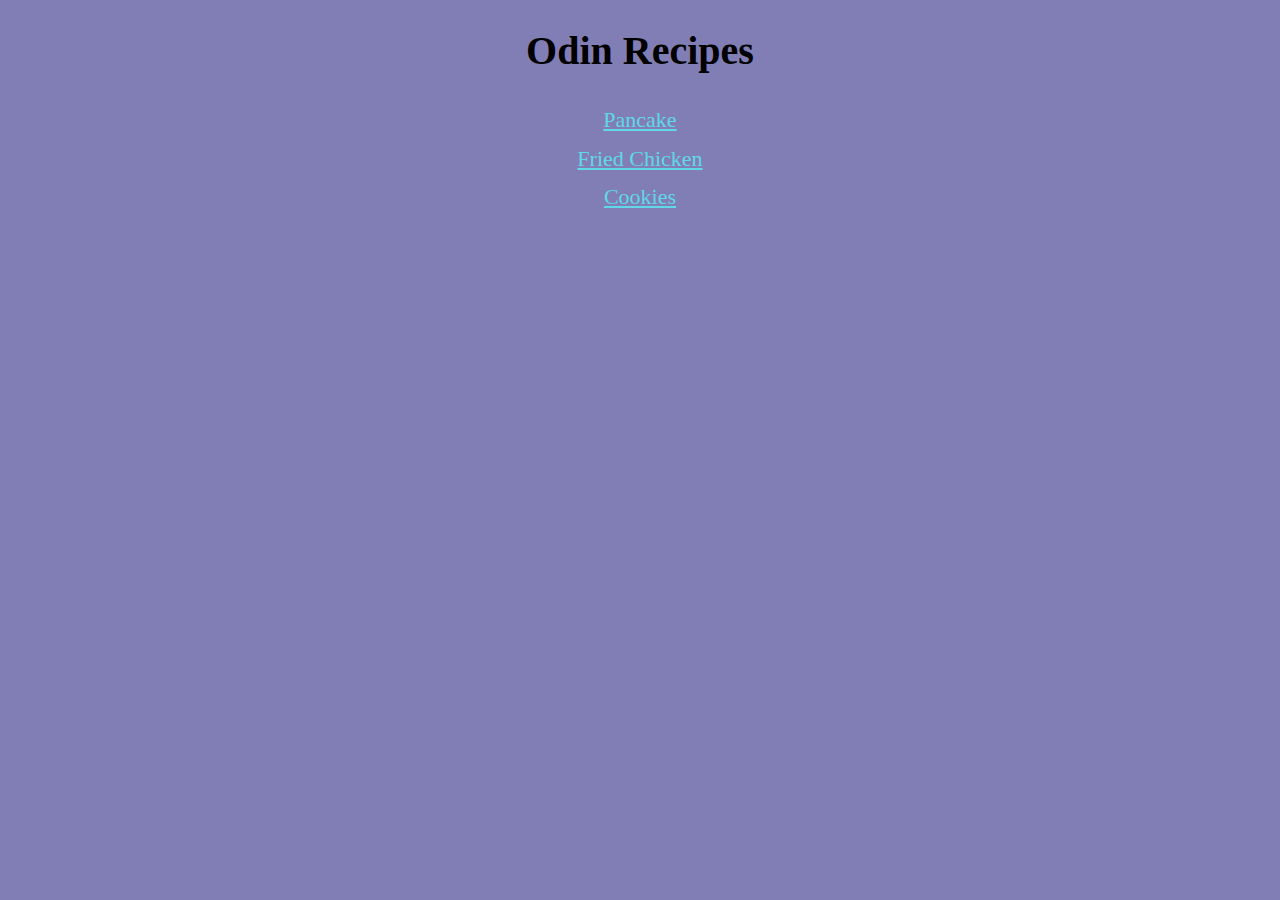
<file: index.html>
<!DOCTYPE html>
<html lang="en">
<head>
    <meta charset="UTF-8">
    <meta name="viewport" content="width=device-width, initial-scale=1.0">
    <link rel="stylesheet" href="style.css">
    <title>Odin Recipe Project</title>
</head>
<body>
    <h1 class="heading">Odin Recipes</h1>
    <ul>
        <li><a href="./recipes/pancake.html" target="_blank">Pancake</a></li>
        <li><a href="./recipes/fried_chicken.html" target="_blank">Fried Chicken</a></li>
        <li><a href="./recipes/cookies.html" target="_blank">Cookies</a></li>
    </ul>
</body>
</html>
</file>
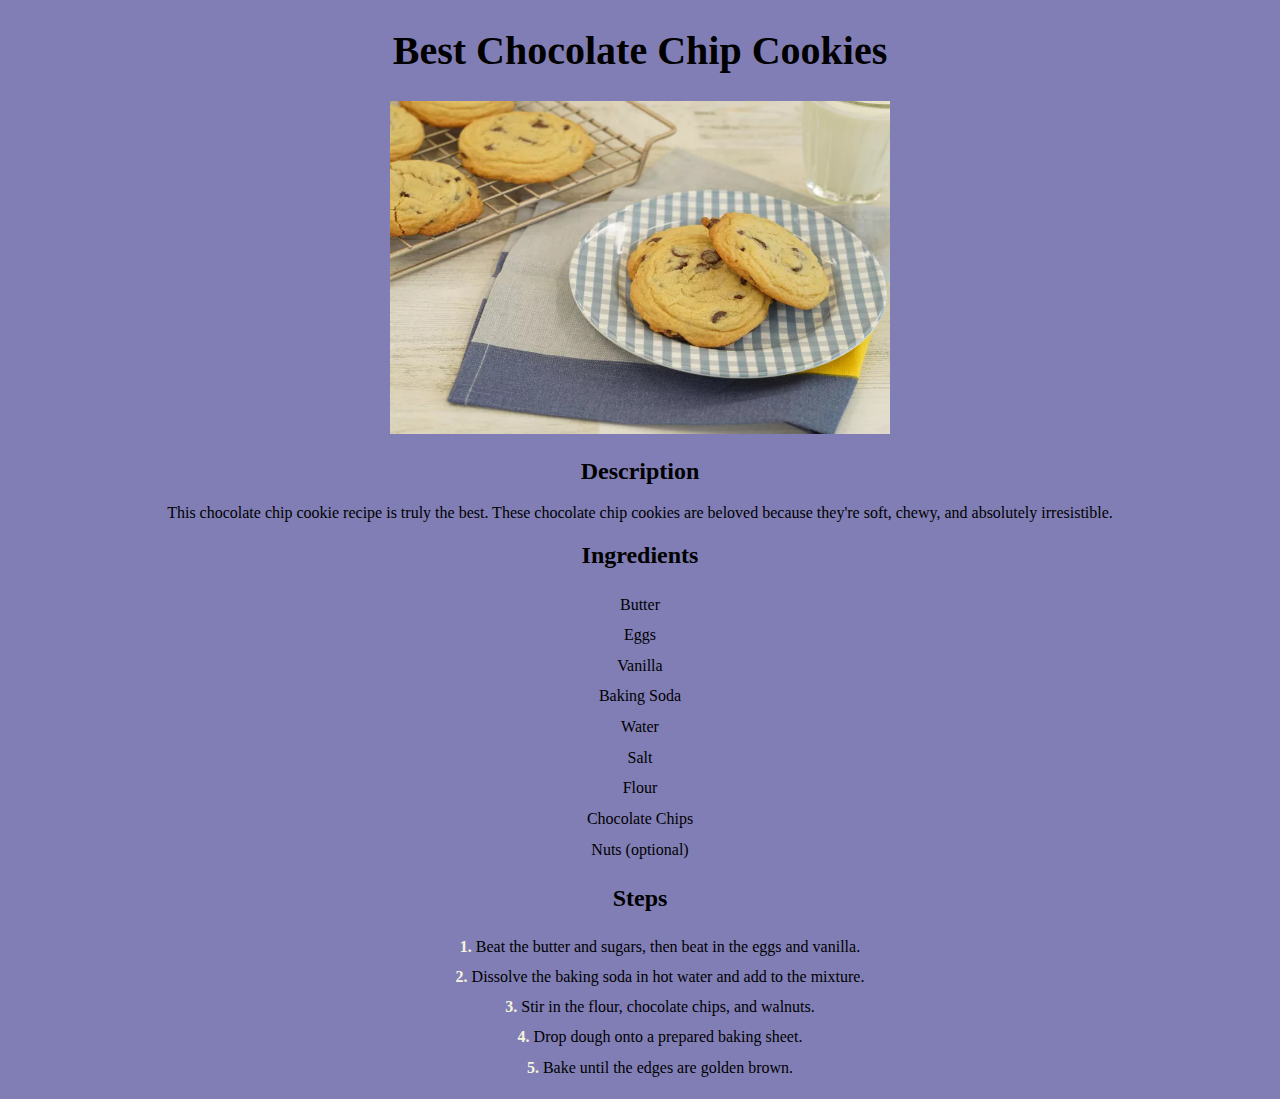
<file: recipes/cookies.html>
<!DOCTYPE html>
<html lang="en">
<head>
    <meta charset="UTF-8">
    <meta name="viewport" content="width=device-width, initial-scale=1.0">
    <link rel="stylesheet" href="../style.css">
    <title>Cookies Recipe</title>
</head>
<body>
    <h1 class="heading">Best Chocolate Chip Cookies</h1>
    <img src="../images/cookies.jpg" alt="cookies" height="333" width="500">
    <h2>Description</h2>
    <p>This chocolate chip cookie recipe is truly the best. These chocolate chip cookies are beloved because they're soft, chewy, and absolutely irresistible.</p>
    <h2>Ingredients</h2>
    <ul>
        <li>Butter</li>
        <li>Eggs</li>
        <li>Vanilla</li>
        <li>Baking Soda</li>
        <li>Water</li>
        <li>Salt</li>
        <li>Flour</li>
        <li>Chocolate Chips</li>
        <li>Nuts (optional)</li>
    </ul>
    <h2>Steps</h2>
    <div class="ordered-list">
        <ol>
            <li>Beat the butter and sugars, then beat in the eggs and vanilla.</li>
            <li>Dissolve the baking soda in hot water and add to the mixture.</li>
            <li>Stir in the flour, chocolate chips, and walnuts.</li>
            <li>Drop dough onto a prepared baking sheet.</li>
            <li>Bake until the edges are golden brown.</li>
        </ol>
    </div>
</body>
</html>
</file>
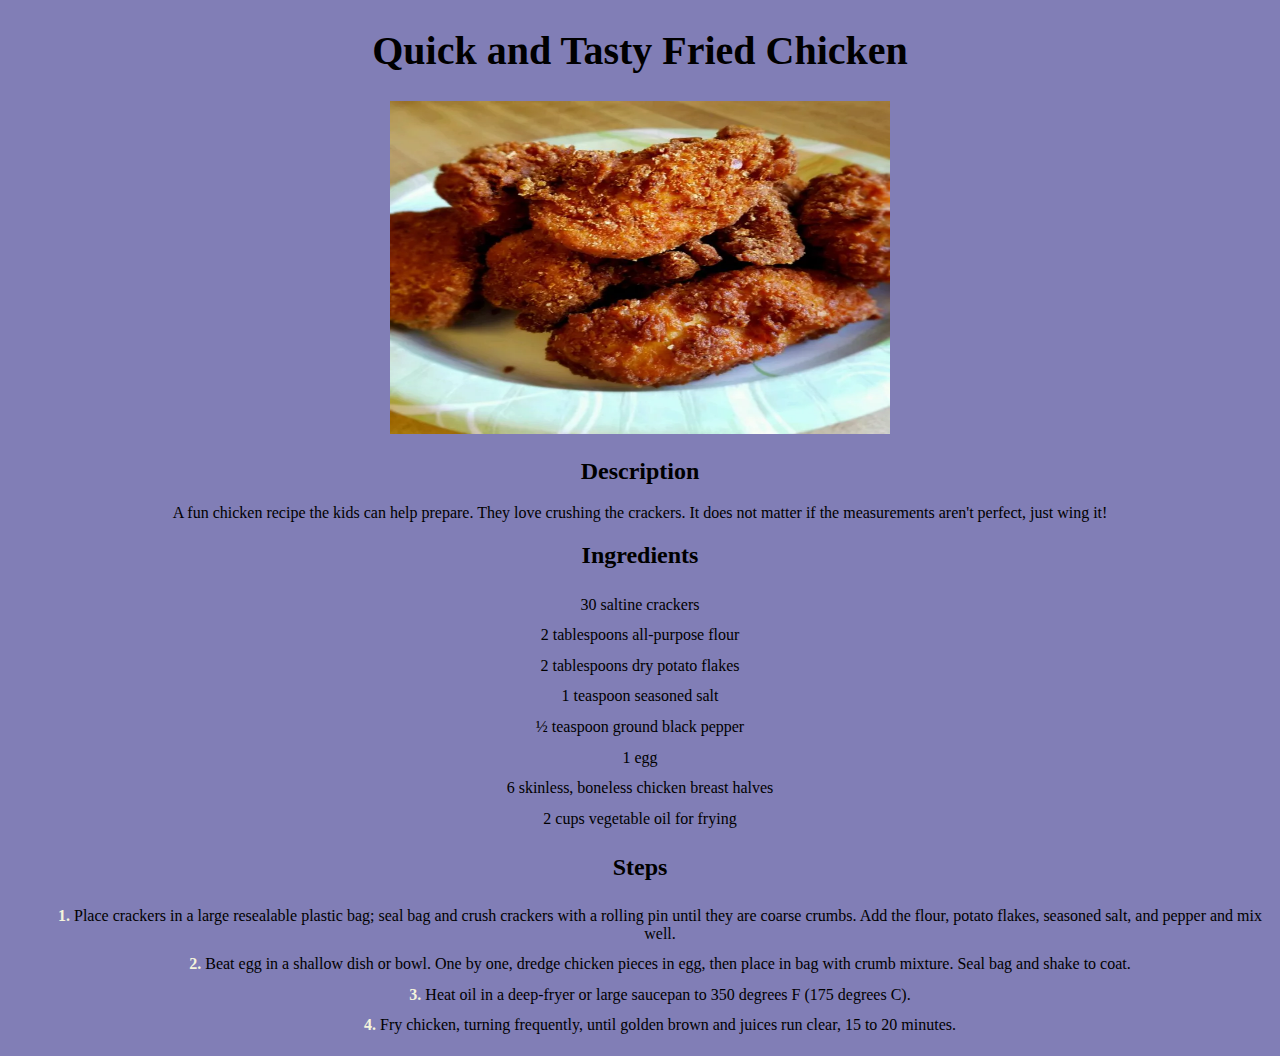
<file: recipes/fried_chicken.html>
<!DOCTYPE html>
<html lang="en">
<head>
    <meta charset="UTF-8">
    <meta name="viewport" content="width=device-width, initial-scale=1.0">
    <link rel="stylesheet" href="../style.css">
    <title>Fried Chicken Recipe</title>
</head>
<body>
    <h1 class="heading">Quick and Tasty Fried Chicken</h1>
    <img src="../images/chicken.jpg" alt="chicken" height="333" width="500">
    <h2>Description</h2>
    <p>A fun chicken recipe the kids can help prepare. They love crushing the crackers. It does not matter if the measurements aren't perfect, just wing it!</p>
    <h2>Ingredients</h2>
    <ul>
        <li>30 saltine crackers</li>
        <li>2 tablespoons all-purpose flour</li>
        <li>2 tablespoons dry potato flakes</li>
        <li>1 teaspoon seasoned salt</li>
        <li>½ teaspoon ground black pepper</li>
        <li>1 egg</li>
        <li>6 skinless, boneless chicken breast halves</li>
        <li>2 cups vegetable oil for frying</li>
    </ul>
    <h2>Steps</h2>
    <div class="ordered-list">
        <ol>
            <li>Place crackers in a large resealable plastic bag; seal bag and crush crackers with a rolling pin until they are coarse crumbs. Add the flour, potato flakes, seasoned salt, and pepper and mix well.</li>
            <li>Beat egg in a shallow dish or bowl. One by one, dredge chicken pieces in egg, then place in bag with crumb mixture. Seal bag and shake to coat.</li>
            <li>Heat oil in a deep-fryer or large saucepan to 350 degrees F (175 degrees C).</li>
            <li>Fry chicken, turning frequently, until golden brown and juices run clear, 15 to 20 minutes.</li>
        </ol>
    </div>
</body>
</html>
</file>
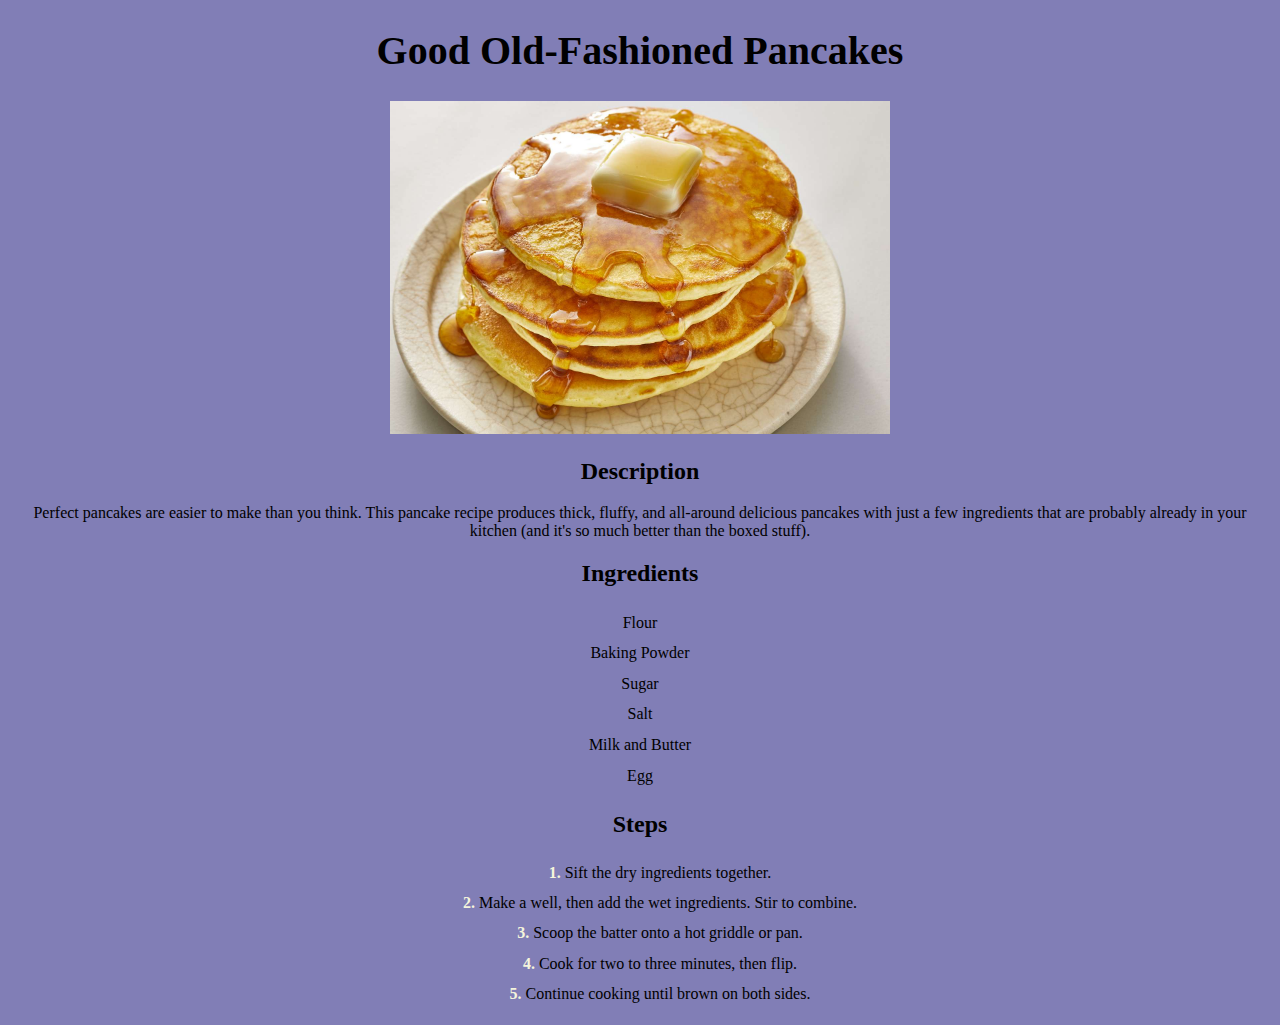
<file: recipes/pancake.html>
<!DOCTYPE html>
<html lang="en">
<head>
    <meta charset="UTF-8">
    <meta name="viewport" content="width=device-width, initial-scale=1.0">
    <link rel="stylesheet" href="../style.css">
    <title>Pancake Recipe</title>
</head>
<body>
    <h1 class="heading">Good Old-Fashioned Pancakes</h1>
    <img src="../images/pancakes.jpg" alt="pancake" height="333" width="500">
    <h2>Description</h2>
    <p>Perfect pancakes are easier to make than you think. This pancake recipe produces thick, fluffy, and all-around delicious pancakes with just a few ingredients that are probably already in your kitchen (and it's so much better than the boxed stuff).</p>
    <h2>Ingredients</h2>
    <ul>
        <li>Flour</li>
        <li>Baking Powder</li>
        <li>Sugar</li>
        <li>Salt</li>
        <li>Milk and Butter</li>
        <li>Egg</li>
    </ul>
    <h2>Steps</h2>
    <div class="ordered-list">
        <ol>
            <li>Sift the dry ingredients together.</li>
            <li>Make a well, then add the wet ingredients. Stir to combine.</li>
            <li>Scoop the batter onto a hot griddle or pan.</li>
            <li>Cook for two to three minutes, then flip.</li>
            <li>Continue cooking until brown on both sides.</li>
        </ol>
    </div>
</body>
</html>
</file>
<file: style.css>
* {
    text-align: center;
    font-family: 'Times New Roman', Times, serif;
}

ul {
    list-style-type: none;
    padding: 0;
    margin: 0;
}

.ordered-list {
    list-style-position: inside;
}

li {
    padding: 0.5%;
}

ol li::marker {
    font-weight: bold;
    color:beige;
}

a {
    color: rgb(96, 216, 231);
    font-size: 22px;
}

.heading {
    font-size: 40px;
}

body {
    background-color: rgb(129, 126, 182);
}

img {
    height: 333;
    width: 500;
}
</file>
